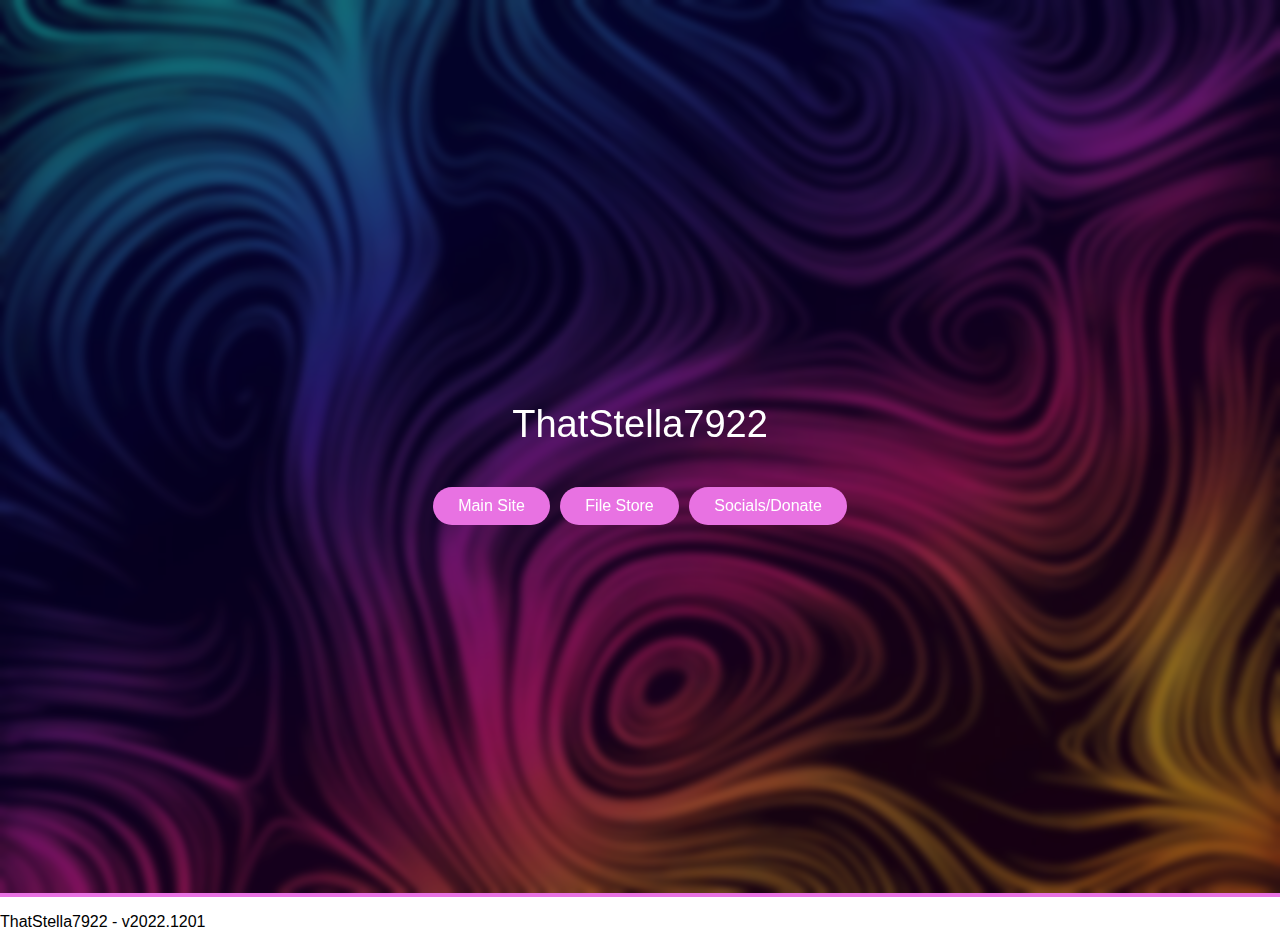
<file: landing.html>
<!DOCTYPE html>
<html>
  <head>
    <meta charset="utf-8">
    <title>landing</title>
    <link rel="stylesheet" href="landingstyles.css">
 	<link rel="shortcut icon" href="assets/favicon.ico" type="image/x-icon">
 	
 	<!-- Fonts -->
 	<link rel="preconnect" href="https://fonts.googleapis.com">
 	<link rel="preconnect" href="https://fonts.gstatic.com" crossorigin>
 	<link href="https://fonts.googleapis.com/css2?family=Oxygen:wght@300;400&display=swap" rel="stylesheet">
 	
 	<link rel="preconnect" href="https://fonts.googleapis.com">
 	<link rel="preconnect" href="https://fonts.gstatic.com" crossorigin>
 	<link href="https://fonts.googleapis.com/css2?family=Hind:wght@300;400;500&display=swap" rel="stylesheet">
  </head>
  <body>
  	<div id="navigation">
  		<div id="verticalcontainer">
  			<div id="horizontalcontainer">
  				<div id="textabovelinks">
  					<p id="displayname">ThatStella7922</p>
  				</div>
  				<div class="links">
  					<ul>
  						<li><a href="https://main.thatsniceguy.com">Main Site</a></li>
  						<li><a href="https://files.thatstel.la">File Store</a></li>
  						<li><a href="https://main.thatsniceguy.com/socials-contact">Socials/Donate</a></li>
  					</ul>
  				<p id="backdrop-warning">Your browser doesn't support backdrop effects, which is why the blur on the background image isn't working.</p>
  				</div>
  			</div>
  		</div>
  	</div>
  		
  		
  	<main>
  	</main>
  	
  	<footer>
  		<p>ThatStella7922 - v2022.1201</p>
  	</footer>
  	
  </body>
</html>
</file>
<file: landingstyles.css>
/*
ThatStella7922 Landing Website Stylesheet
 
v2022.1127.0
*/

/* small css reset and set a font so my eyes dont die */
body {
    margin: 0px;
    font-family: sans-serif;
}

/* Prevent font scaling in landscape mode on mobile devices while still allowing user zoom */
@media screen and (orientation: landscape) {
    html {
        -webkit-text-size-adjust: 100%;
    }
}

/* handles safe area for notched iphones */
@supports(margin: max(0px)) {
    body {
        margin-left: max(0px, env(safe-area-inset-left));
        margin-right: max(0px, env(safe-area-inset-right));
    }
}

@supports(padding:max(0px)) {
    body, header, footer, nav {
        padding-left: min(0vmin, env(safe-area-inset-left));
        padding-right: min(0vmin, env(safe-area-inset-right));
    }
}
/* end of safe area handling for notched iphones */

/* Styling for all device sizes */
a {
    color:#E872E2;
}

#horizontalcontainer {

}

#verticalcontainer {
    display: flex;
    text-align: center;
    align-items: center;
    justify-content: center;
    height: 100%;
    width: 100%;
}

#navigation {
    text-align: center;
    background-image: url('idk.jpg');
    -webkit-background-size: cover;
    -moz-background-size: cover;
    -o-background-size: cover;
    background-size: cover;
    background-repeat: no-repeat;
    background-position: center;
    border-bottom: 4px solid #E872E2;
    height: 99.2vh;
}

#navigation #horizontalcontainer .links ul {
    list-style: none;
    padding: 0;
    margin: auto;
}

#navigation #verticalcontainer #horizontalcontainer .links li {
    display: inline-block;
}
  
#navigation #verticalcontainer #horizontalcontainer .links a {
    /* basically make a button */
    background-color: #E872E2;
    border-radius: 25px;
    border: none;
    color: white;
    padding: 10px 25px;
    margin: 3px;
    text-decoration: none;
    display: inline-block; 
}

#navigation #verticalcontainer #horizontalcontainer #displayname {
    font-size: 38px;
    color: #ffffff
}


@supports ((-webkit-backdrop-filter: none) or (backdrop-filter: none)) {
    /* Media quiery to check if the browser supports image effects  */
    #verticalcontainer {
        /* Blur the background */
        background-color: rgba(0, 0, 0, 0.35);
        -webkit-backdrop-filter: blur(4px);
        backdrop-filter: blur(4px);
    }

    #backdrop-warning {
        display: none;
    }
}
  
/* Media query for small (phone) screens
@media screen and (max-width: 320px) {
    nav {
        float: none;
    }

    nav a {
        width: 100%;
    }
}*/

/* dark mode styling! */
/* temporary disable of dark mode styling
@media (prefers-color-scheme: dark) {
    * {
        color:#FFFFFF;
    }
    
    body {
        background-color: #1a1a1a;
    }
}*/
</file>
